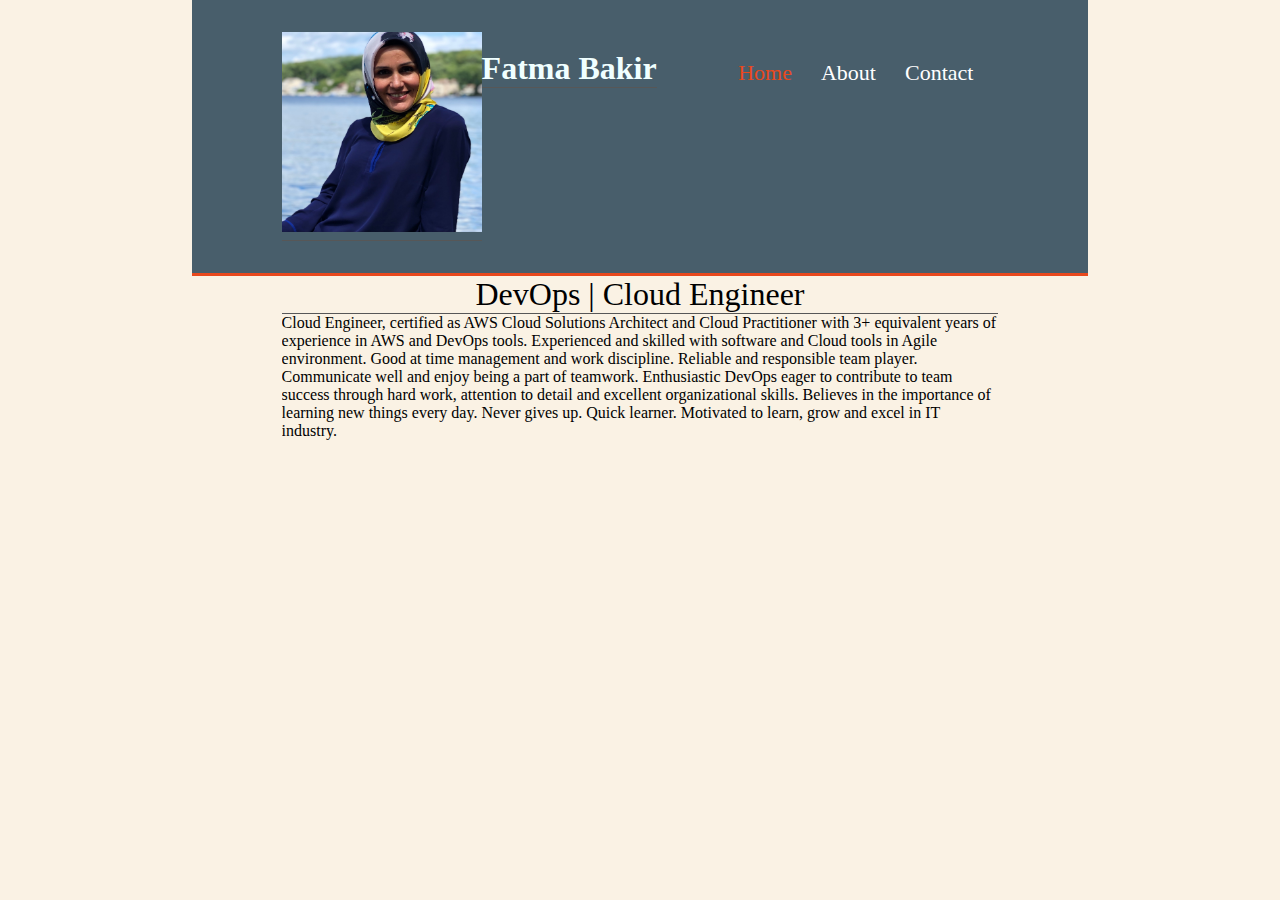
<file: index.html>
<!DOCTYPE html>
<html lang="en">
  <head>
    <meta charset="utf-8">
    <meta name="viewport" content="width=device-width, initial-scale=1.0">
    <meta name="description" content="Professional Portfolio">
    <meta name="keywords" content="AWS Solutions Architect, DevOps Engineer">
    <meta name="author" content="Fatma Bakir">
    <title>Fatma Bakir Professional Portfolio | Welcome</title>
    <link rel="stylesheet" type="text/css" href="style1.css">
    <style>
        body {
            background-color: #faf2e4;
            margin: 0 15%;
            font-family: serif;

        }

        h1 {
            text-align: center;
            font-family: serif;
            font-weight: normal;
            text-transform:none;
            border-bottom: 1px solid #575757;
            margin-top: 35 px;
        }

        h2 {
            color: #d1633c;
            font-size: 1em;
        }

        p{
            font-family: Cambria, Cochin, Georgia, Times, 'Times New Roman', serif;
        }


    </style>
  </head>
  <body>
    <header>
      <div class="container">
        <h1><img src="profile_pic.png"  width="200" height="200" alt="Fatma Bakir"></h1>
        <br>
        <h1><span id="fatma">Fatma Bakir</span> </h1>
                
        <nav>
          <ul>
            <li class="current"><a href="index.html">Home</a></li>
            <li><a href="about1.html">About</a></li>
            <li><a href="contact.html">Contact</a></li>
          </ul>
        </nav>
      </div>
    </header>
    <main>
        <div class='container'>
            <h1>DevOps | Cloud Engineer</h1>
            <p>Cloud Engineer, certified as AWS Cloud Solutions Architect and Cloud Practitioner with 3+ equivalent years of experience in AWS and DevOps tools. Experienced and skilled with software and Cloud tools in Agile environment. Good at time management and work discipline. Reliable and responsible team player. Communicate well and enjoy being a part of teamwork. Enthusiastic DevOps eager to contribute to team success through hard work, attention to detail and excellent organizational skills. Believes in the importance of learning new things every day. Never gives up. Quick learner. Motivated to learn, grow and excel in IT industry. </p>
        </div>

    </main>
    
   
  
  </body>
</html>
</file>
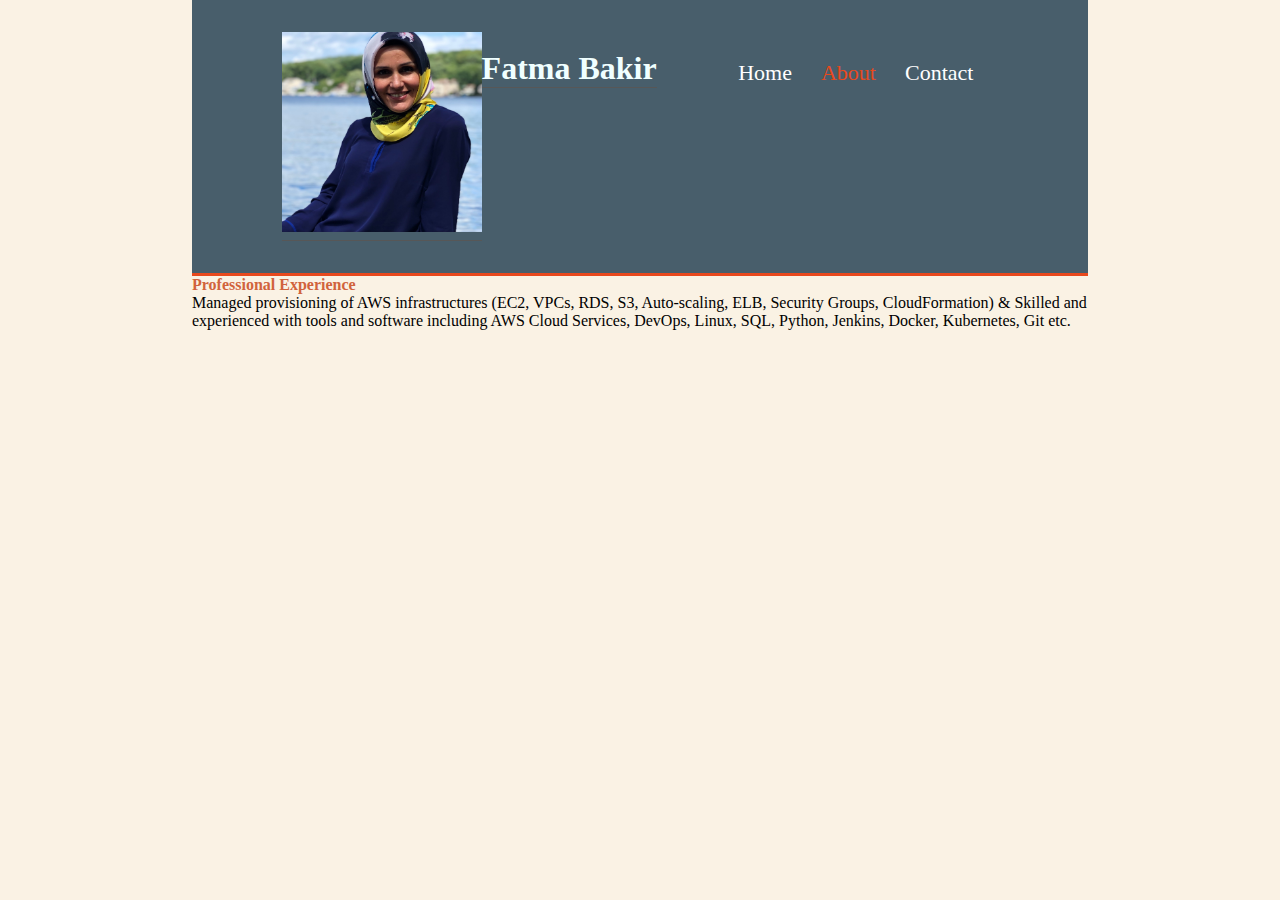
<file: about1.html>
<!DOCTYPE html>
<html lang="en">
  <head>
    <meta charset="utf-8">
    <meta name="viewport" content="width=device-width, initial-scale=1.0">
    <meta name="description" content="Professional Portfolio">
    <meta name="keywords" content="AWS Solutions Architect, DevOps Engineer">
    <meta name="author" content="Fatma Bakir">
    <title>Fatma Bakir Professional Portfolio | Welcome</title>
    <link rel="stylesheet" type="text/css" href="style1.css">
    <style>
        body {
            background-color: #faf2e4;
            margin: 0 15%;
            font-family: serif;

        }

        h1 {
            text-align: center;
            font-family: serif;
            font-weight: normal;
            text-transform:none;
            border-bottom: 1px solid #575757;
            margin-top: 35 px;
        }

        h2 {
            color: #d1633c;
            font-size: 1em;
        }

        p{
            font-family: Cambria, Cochin, Georgia, Times, 'Times New Roman', serif;
        }


    </style>
  </head>
  <body>
    <header>
      <div class="container">
        <h1><img src="profile_pic.png" width="200" height="200" alt="Fatma Bakir"></h1>
        <br>
        
        <h1><span id="fatma">Fatma Bakir</span> </h1>
                
        <nav>
          <ul>
            <li><a href="index.html">Home</a></li>
            <li class="current"><a href="about1.html">About</a></li>
            <li><a href="contact.html">Contact</a></li>
          </ul>
        </nav>
      </div>
    </header>

    <about>
        <h2>Professional Experience</h2>
        <p>Managed provisioning of AWS infrastructures (EC2, VPCs, RDS, S3, Auto-scaling, ELB, Security Groups, CloudFormation) & Skilled and experienced with tools and software including AWS Cloud Services, DevOps, Linux, SQL, Python, Jenkins, Docker, Kubernetes, Git etc.</p>
  
    </about>
   
        
  
  </body>
</html>
</file>
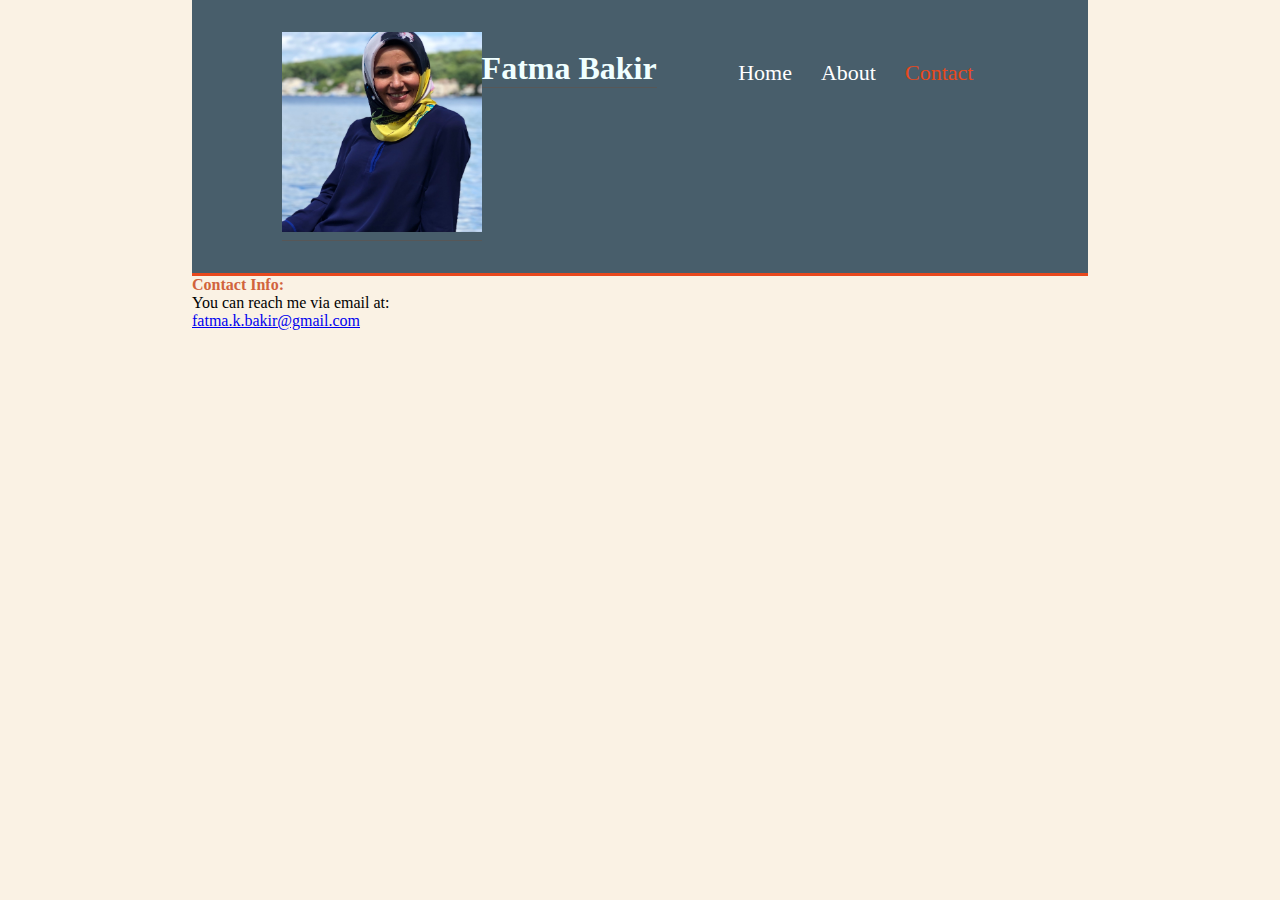
<file: contact.html>
<!DOCTYPE html>
<html lang="en">
  <head>
    <meta charset="utf-8">
    <meta name="viewport" content="width=device-width, initial-scale=1.0">
    <meta name="description" content="Professional Portfolio">
    <meta name="keywords" content="AWS Solutions Architect, DevOps Engineer">
    <meta name="author" content="Fatma Bakir">
    <title>Fatma Bakir Professional Portfolio | Welcome</title>
    <link rel="stylesheet" type="text/css" href="style1.css">
    <style>
        body {
            background-color: #faf2e4;
            margin: 0 15%;
            font-family: serif;

        }

        h1 {
            text-align: center;
            font-family: serif;
            font-weight: normal;
            text-transform:none;
            border-bottom: 1px solid #575757;
            margin-top: 35 px;
        }

        h2 {
            color: #d1633c;
            font-size: 1em;
        }

        p{
            font-family: Cambria, Cochin, Georgia, Times, 'Times New Roman', serif;
        }


    </style>
  </head>
  <body>
    <header>
      <div class="container">
        <h1><img src="profile_pic.png" width="200" height="200" alt="Fatma Bakir"></h1>
        <br>
        
        <h1><span id="fatma">Fatma Bakir</span> </h1>
                
        <nav>
          <ul>
            <li><a href="index.html">Home</a></li>
            <li><a href="about1.html">About</a></li>
            <li class="current"><a href="contact.html">Contact</a></li>
          </ul>
        </nav>
      </div>
    </header>
    <contact>
        <h2>Contact Info:</h2>
        <p> You can reach me via email at:</p>
        <a href="mailto:fatma.k.bakir@gmail.com">fatma.k.bakir@gmail.com</a>

    </contact>
    
  
  </body>
</html>
</file>
<file: style1.css>
/*Global Style */

* {
    margin: 0;
    padding: 0;
  }
  .container {
    width: 80%;
    margin:auto;
    overflow:hidden;
  }
  
  /*Header Style*/
  header {
    margin:0;
    padding: 32px 0px;
    color: #ffffff;
    background-color: #485e6b;
    border-bottom:#e8491d 3px solid;
  }
  #fatma {
    color:#F0FFFF;
  }
  header h1 {
    float:left;
    font-size: 32px;
    font-weight: bold;
  }
  header nav {
    float: right;
    padding-top: 10px;
  }
  li  {
    display:inline;
    padding-right: 25px;
  }
  li a {
    font-size: 22px;
    color: #ffffff;
    text-decoration: none;
  }
  .current a{
    color:#e8491d;
  }
  a:hover{
    color:#e8491d;
  }
</file>
